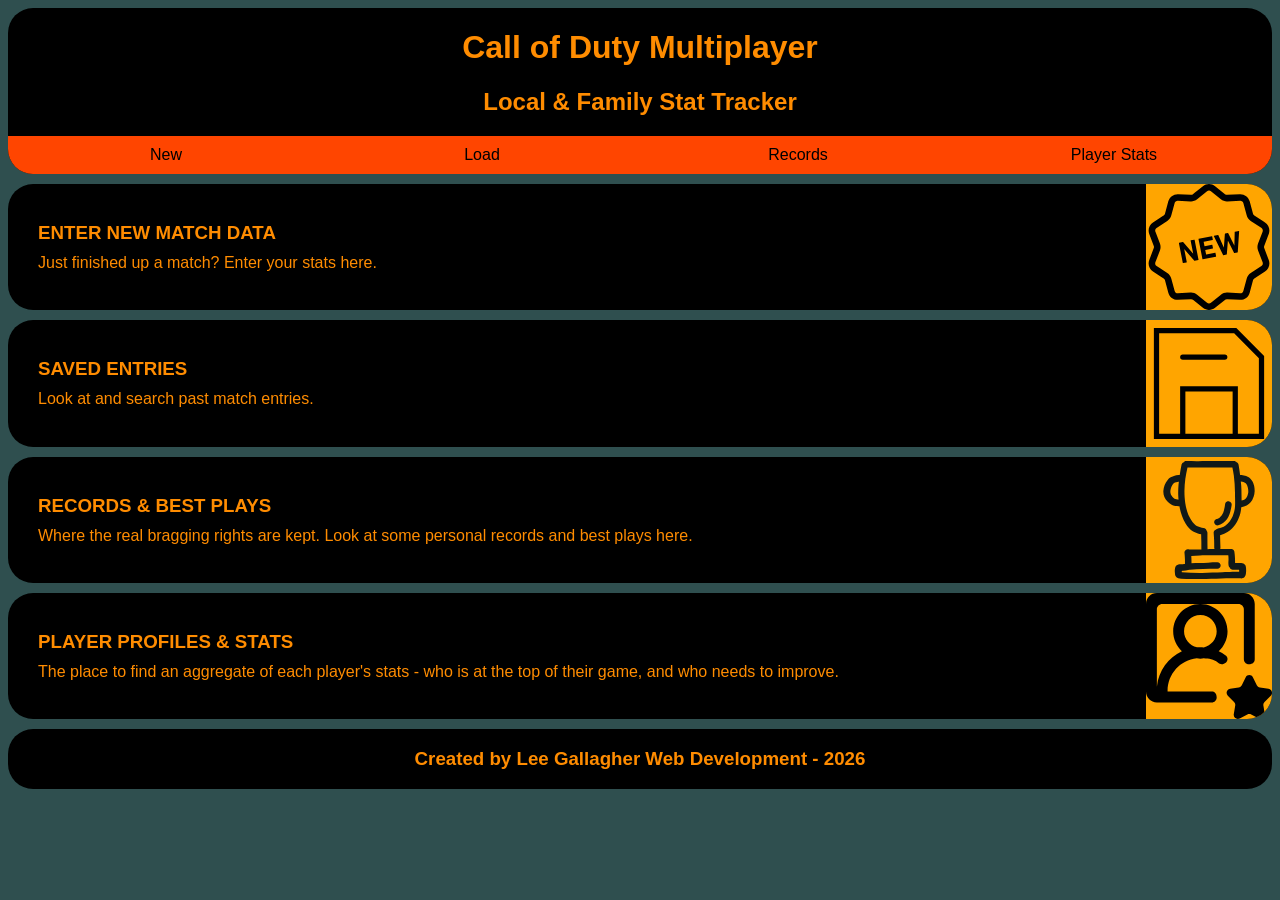
<file: index.html>
<!DOCTYPE html>
<html lang="en">
<head>
    <meta charset="UTF-8">
    <meta name="viewport" content="width=device-width, initial-scale=1.0">
    <link rel="stylesheet" href="CSS/index.css">
    <title>CoD Multiplayer Local Stat Tracker</title>
</head>
<body>
    
    <header>
        <a href="index.html"><h1>Call of Duty Multiplayer</h1></a>
        <h2>Local & Family Stat Tracker</h2>
        <div id="nav">
            <ul>
                <a href="new-entry.html">New</a>
                <a href="saved-entries.html">Load</a>
                <a href="records.html">Records</a>
                <a href="player-stats.html">Player Stats</a>
            </ul>
        </div>
    </header>

    <main>
        <div id="home">
            <ul>
                <a href="new-entry.html">
                    <div class="home-link-container">
                        <div class="home-link-text">
                            <h3>ENTER NEW MATCH DATA</h3>
                            <p>Just finished up a match? Enter your stats here.</p>
                        </div>
                        <img class="home-link-image" src="SVG/new-5-svgrepo-com.svg">
                    </div>
                </a>
                <a href="saved-entries.html">
                    <div class="home-link-container">
                        <div class="home-link-text">
                            <h3>SAVED ENTRIES</h3>
                            <p>Look at and search past match entries.</p>
                        </div>
                        <img class="home-link-image" src="SVG/save-svgrepo-com.svg">
                    </div>
                </a>
                <a href="records.html">
                    <div class="home-link-container">
                        <div class="home-link-text">
                            <h3>RECORDS & BEST PLAYS</h3>
                            <p>Where the real bragging rights are kept. Look at some personal records and best plays here.</p>
                        </div>
                        <img class="home-link-image" src="SVG/win-svgrepo-com.svg">
                    </div>
                </a>
                <a href="player-stats.html">
                    <div class="home-link-container">
                        <div class="home-link-text">
                            <h3>PLAYER PROFILES & STATS</h3>
                            <p>The place to find an aggregate of each player's stats - who is at the top of their game, and who needs to improve.</p>
                        </div>
                        <img class="home-link-image" src="SVG/profile-image-favorite-round-1331-svgrepo-com.svg">
                    </div>
                </a>
            </ul>
        </div>
    </main>

    <footer>
        <h3>Created by Lee Gallagher Web Development - 2026</h3>
    </footer>

    <script src="main.js" defer></script>

</body>
</html>
</file>
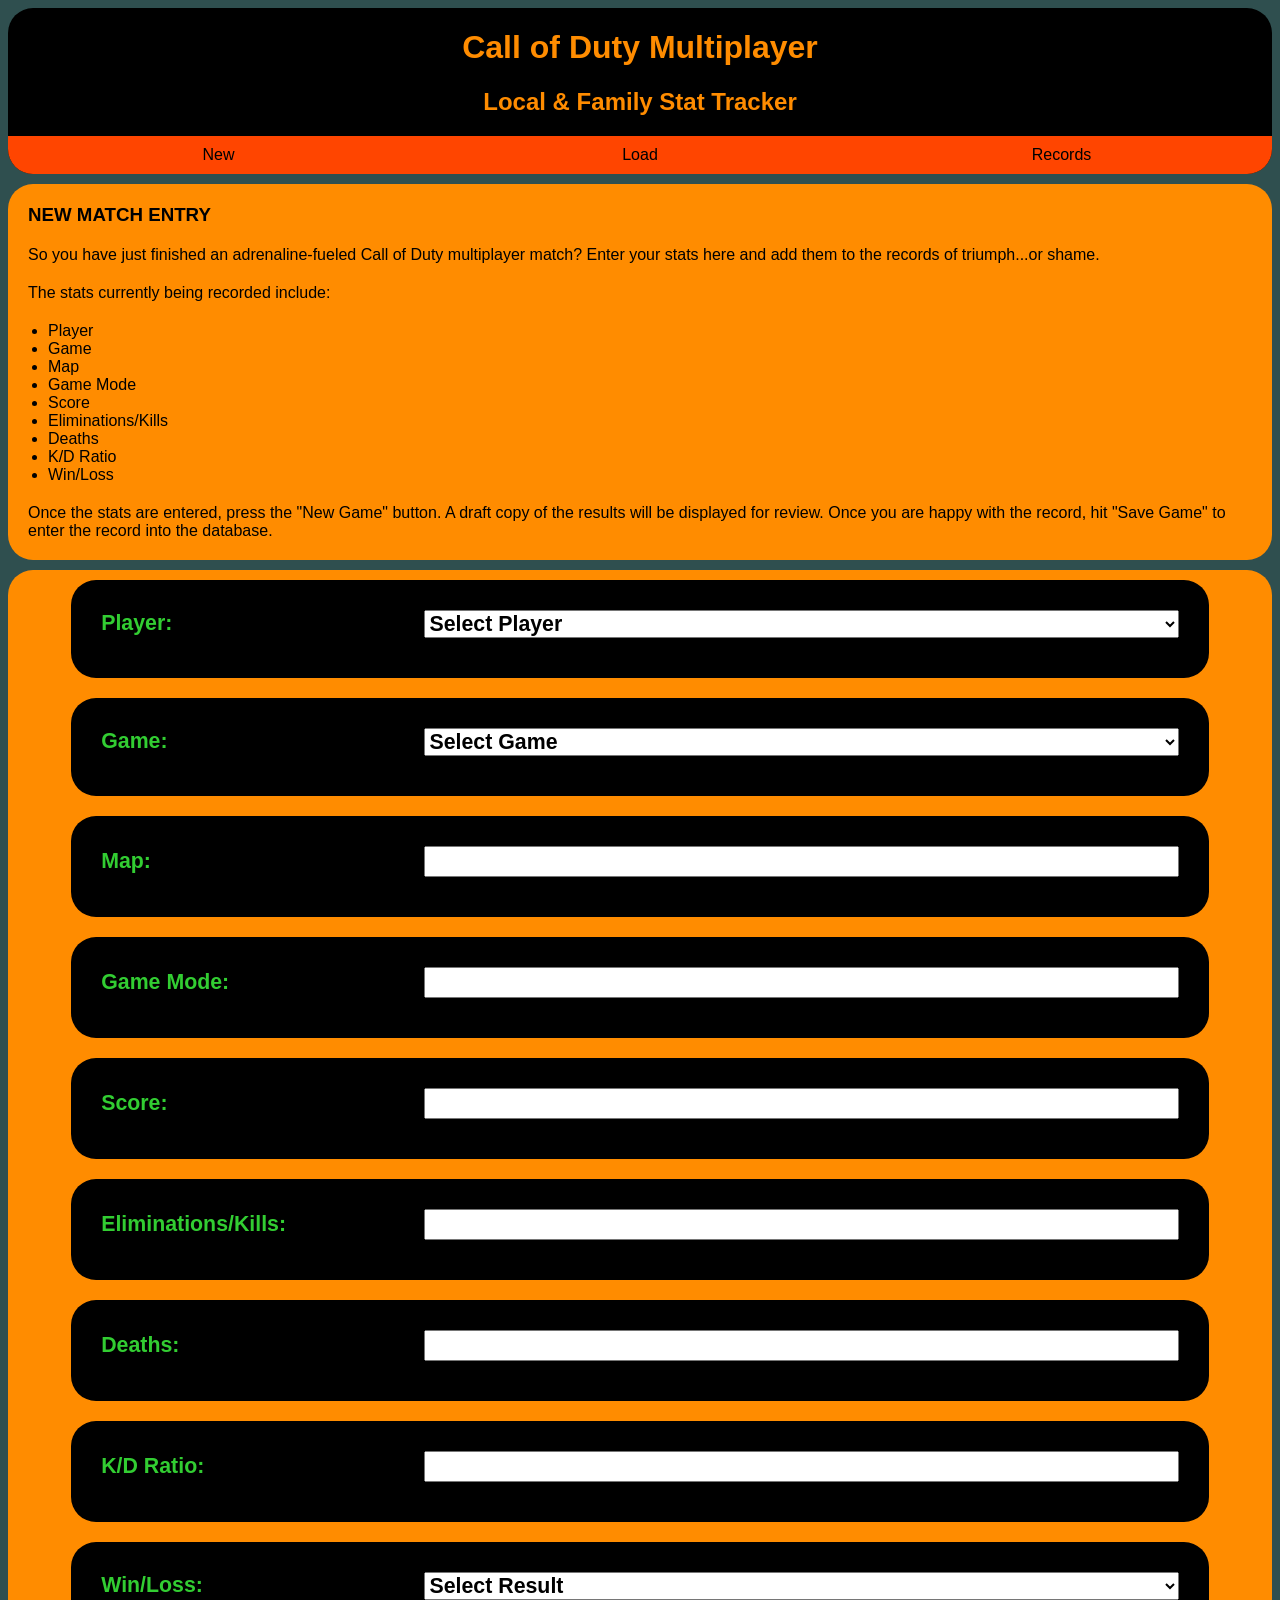
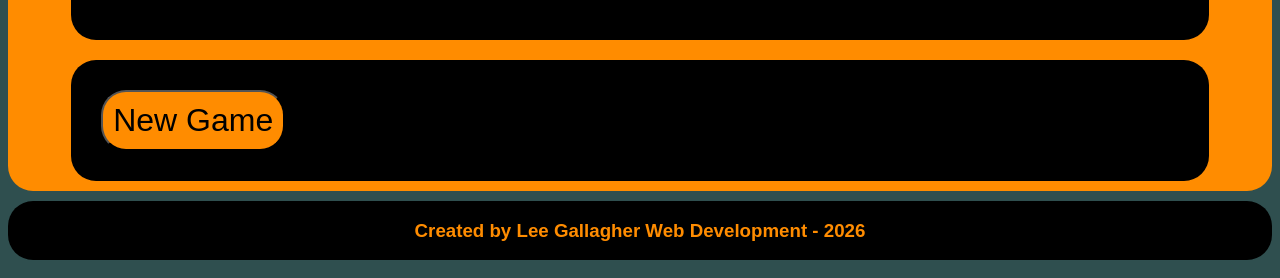
<file: new-entry.html>
<!DOCTYPE html>
<html lang="en">
<head>
    <meta charset="UTF-8">
    <meta name="viewport" content="width=device-width, initial-scale=1.0">
    <link rel="stylesheet" href="CSS/new-entry.css">
    <title>CoD Multiplayer Local Stat Tracker</title>
</head>
<body>
    
    <header>
        <a href="index.html"><h1>Call of Duty Multiplayer</h1></a>
        <h2>Local & Family Stat Tracker</h2>
        <div id="nav">
            <ul>
                <a href="new-entry.html">New</a>
                <a href="saved-entries.html">Load</a>
                <a href="records.html">Records</a>
            </ul>
        </div>
    </header>

    <main>
        <div id="home">
            <div id="intro">
                <h3>NEW MATCH ENTRY</h3>
                <p>So you have just finished an adrenaline-fueled Call of Duty multiplayer match? Enter your stats here and add them to the records of triumph...or shame.</p>
                <p>The stats currently being recorded include:</p>
                <ul>
                    <li>Player</li>
                    <li>Game</li>
                    <li>Map</li>
                    <li>Game Mode</li>
                    <li>Score</li>
                    <li>Eliminations/Kills</li>
                    <li>Deaths</li>
                    <li>K/D Ratio</li>
                    <li>Win/Loss</li>
                </ul>
                <p>Once the stats are entered, press the "New Game" button. A draft copy of the results will be displayed for review. Once you are happy with the record, hit "Save Game" to enter the record into the database.</p>
            </div>
            <div id="new-entry-form-container">
                <form id="new-entry-form" method="post">

                    <div class="new-entry-form-element">
                        <div class="element-flex">
                            <label for="player">Player:</label>
                            <select name="player" id="player">
                                <option value="">Select Player</option>
                                <option value="Keira">Keira</option>
                                <option value="Quinn">Quinn</option>
                                <option value="Mark">Mark</option>
                                <option value="Lee">Lee</option>
                            </select>
                        </div>
                    </div>
                    
                    <div class="new-entry-form-element">
                        <div class="element-flex">
                            <label for="game">Game:</label>
                            <select name="game" id="game">
                                <option value="">Select Game</option>
                                <option value="BO1">Black Ops 1</option>
                                <option value="BO2">Black Ops 2</option>
                                <option value="BO3">Black Ops 3</option>
                                <option value="BO4">Black Ops 4</option>
                                <option value="BOCW">Black Ops: Cold War</option>
                                <option value="BO6">Black Ops 6</option>
                                <option value="BO7">Black Ops 7</option>
                            </select>
                        </div>
                    </div>

                    <div class="new-entry-form-element">
                        <div class="element-flex">
                            <label for="map">Map:</label>
                            <input type="text" name="map" id="map">
                        </div>
                    </div>

                    <div class="new-entry-form-element">
                        <div class="element-flex">
                            <label for="game-mode">Game Mode:</label>
                            <input type="text" name="game-mode" id="game-mode">
                        </div>
                    </div>
                    
                    <div class="new-entry-form-element">
                        <div class="element-flex">
                            <label for="score">Score:</label>
                            <input type="number" name="score" id="score">
                        </div>
                    </div>

                    <div class="new-entry-form-element">
                        <div class="element-flex">
                            <label for="kills">Eliminations/Kills:</label>
                            <input type="number" name="kills" id="kills">
                        </div>
                    </div>

                    <div class="new-entry-form-element">
                        <div class="element-flex">
                            <label for="deaths">Deaths:</label>
                            <input type="number" name="deaths" id="deaths">
                        </div>
                    </div>

                    <div class="new-entry-form-element">
                        <div class="element-flex">
                            <label for="kd-ratio">K/D Ratio:</label>
                            <input type="number" step="0.01" name="kd-ratio" id="kd-ratio">
                        </div>
                    </div>

                    <div class="new-entry-form-element">
                        <div class="element-flex">
                            <label for="win-loss">Win/Loss:</label>
                            <select name="win-loss" id="win-loss">
                                <option value="">Select Result</option>
                                <option value="win">Win</option>
                                <option value="loss">Loss</option>
                            </select>
                        </div>
                    </div>

                    <div class="new-entry-form-element">
                        <button id="new-game-button" onclick="newGame()" type="button">New Game</button>
                    </div>

                </form>
            </div>
            <div id="entry-review">
            </div>
        </div>
    </main>

    <footer>
        <h3>Created by Lee Gallagher Web Development - 2026</h3>
    </footer>

    <script src="main.js" defer></script>

</body>
</html>
</file>
<file: CSS/index.css>
* {
    font-family: Arial, Helvetica, sans-serif;
    box-sizing: border-box; /* prevents elements from overflowing the width of their parent container (in this case the width of the browser window) */
    opacity: 0;
    animation: fadeIn 1s forwards;
}

body {
    background-color: darkslategray;
}

@keyframes fadeIn {
    from { opacity: 0; }
    to { opacity: 1; }
}

/* HEADER section */

header {
    display: inline-block;
    border-radius: 25px;
    width: 100%;
    text-align: center;
    background-color: black;
    color: darkorange;
}

header a {
    text-decoration: none;
    color: inherit;
}

#nav {
    display: inline-block;
    border-bottom-left-radius: 25px;
    border-bottom-right-radius: 25px;
    width: 100%;
    background-color: orangered;
    color: black;
}

#nav ul {
    display: flex;
    flex-direction: row;
    align-items: center;
    justify-content: space-between;
    margin: 0;
    padding: 0;
    width: 100%;
}

#nav a {
    display: inline-block;
    border-radius: 25px;
    width: 25%;
    padding: 10px 0px 10px 0px;
    text-align: center;
    text-decoration: none;
    color: inherit;
}

#nav a:hover {
    background-color: limegreen;
    color: black;
}

/* MAIN (index.html) section */

main {
    margin: 10px 0px 0px 0px;
    background-color: darkslategray;
    color: darkorange;
}

#home {
    display: inline-block;
    width: 100%;
}

#home ul {
    display: flex;
    flex-direction: column;
    align-items: center;
    justify-content: center;
    margin: 0;
    padding: 0;
    width: 100%;
}

#home a {
    border-radius: 25px;
    margin-bottom: 10px;
    text-decoration: none;
    display: inline-block;
    width: 100%;
    background-color: black;
    color: darkorange;
}

#home a:hover {
    background-color: darkorange;
    color: black;

    .home-link-image {
        background-color: limegreen;
    }
}

.home-link-container {
    display: flex;
    flex-direction: row;
    align-items: center;
    justify-content: space-between;
}

.home-link-text {
    display: inline-block;
    width: 70%;
    margin-left: 20px;
}

.home-link-image {
    border-top-right-radius: 25px;
    border-bottom-right-radius: 25px;
    background-color: orange;
    display: inline-block;
    width: 10%;
}

#home h3, p {
    margin: 10px;
}

/* FOOTER section */

footer {
    margin: 0px 0px 10px 0px;
    display: inline-block;
    border-radius: 25px;
    width: 100%;
    text-align: center;
    background-color: black;
    color: darkorange;
}
</file>
<file: CSS/new-entry.css>
* {
    font-family: Arial, Helvetica, sans-serif;
    box-sizing: border-box; /* prevents elements from overflowing the width of their parent container (in this case the width of the browser window) */
    opacity: 0;
    animation: fadeIn 1s forwards;
}

body {
    background-color: darkslategray;
}

@keyframes fadeIn {
    from { opacity: 0; }
    to { opacity: 1; }
}

/* HEADER section */

header {
    display: inline-block;
    border-radius: 25px;
    width: 100%;
    text-align: center;
    background-color: black;
    color: darkorange;
}

header a {
    text-decoration: none;
    color: inherit;
}

#nav {
    display: inline-block;
    border-bottom-left-radius: 25px;
    border-bottom-right-radius: 25px;
    width: 100%;
    background-color: orangered;
    color: black;
}

#nav ul {
    display: flex;
    flex-direction: row;
    align-items: center;
    justify-content: space-between;
    margin: 0;
    padding: 0;
    width: 100%;
}

#nav a {
    display: inline-block;
    border-radius: 25px;
    width: 33.3%;
    padding: 10px 0px 10px 0px;
    text-align: center;
    text-decoration: none;
    color: inherit;
}

#nav a:hover {
    background-color: limegreen;
    color: black;
}

/* MAIN (new-entry.html) section */

main {
    margin: 10px 0px 0px 0px;
    background-color: darkslategray;
    color: darkorange;
}

#home {
    display: inline-block;
    width: 100%;
}

#home h3, p {
    margin: 10px;
}

#intro {
    display: inline-block;
    width: 100%;
    border-radius: 25px;
    margin-bottom: 10px;
    background-color: darkorange;
    color: black;
}

#intro h3, p {
    margin: 20px;
}

#new-entry-form-container {
    display: inline-block;
    width: 100%;
    border-radius: 25px;
    margin-bottom: 10px;
    background-color: darkorange;
    color: black;
}

#new-entry-form {
    display: flex;
    flex-direction: column;
    align-items: center;
    justify-content: space-between;
}

.new-entry-form-element {
    display: inline-block;
    width: 90%;
    margin: 10px;
    padding: 30px;
    border-radius: 25px;
    background-color: black;
    color: limegreen;
}

.element-flex {
    display: flex;
    flex-direction: row;
    justify-content: space-between;
    align-items: center;
}

#new-entry-form label {
    font-size: 16pt;
    font-weight: bold;
    display: inline-block;
    width: 20%;
    margin-bottom: 10px;
}

#new-entry-form select, input {
    font-size: 16pt;
    font-weight: bold;
    display: inline-block;
    width: 70%;
    margin-bottom: 10px;
}

#new-entry-form button {
    font-size: 24pt;
    background-color: darkorange;
    color: black;
    padding: 10px;
    border-radius: 25px;
}

#new-entry-form button:hover {
    background-color: black;
    color: darkorange;
}

/* FOOTER section */

footer {
    margin: 0px 0px 10px 0px;
    display: inline-block;
    border-radius: 25px;
    width: 100%;
    text-align: center;
    background-color: black;
    color: darkorange;
}
</file>
